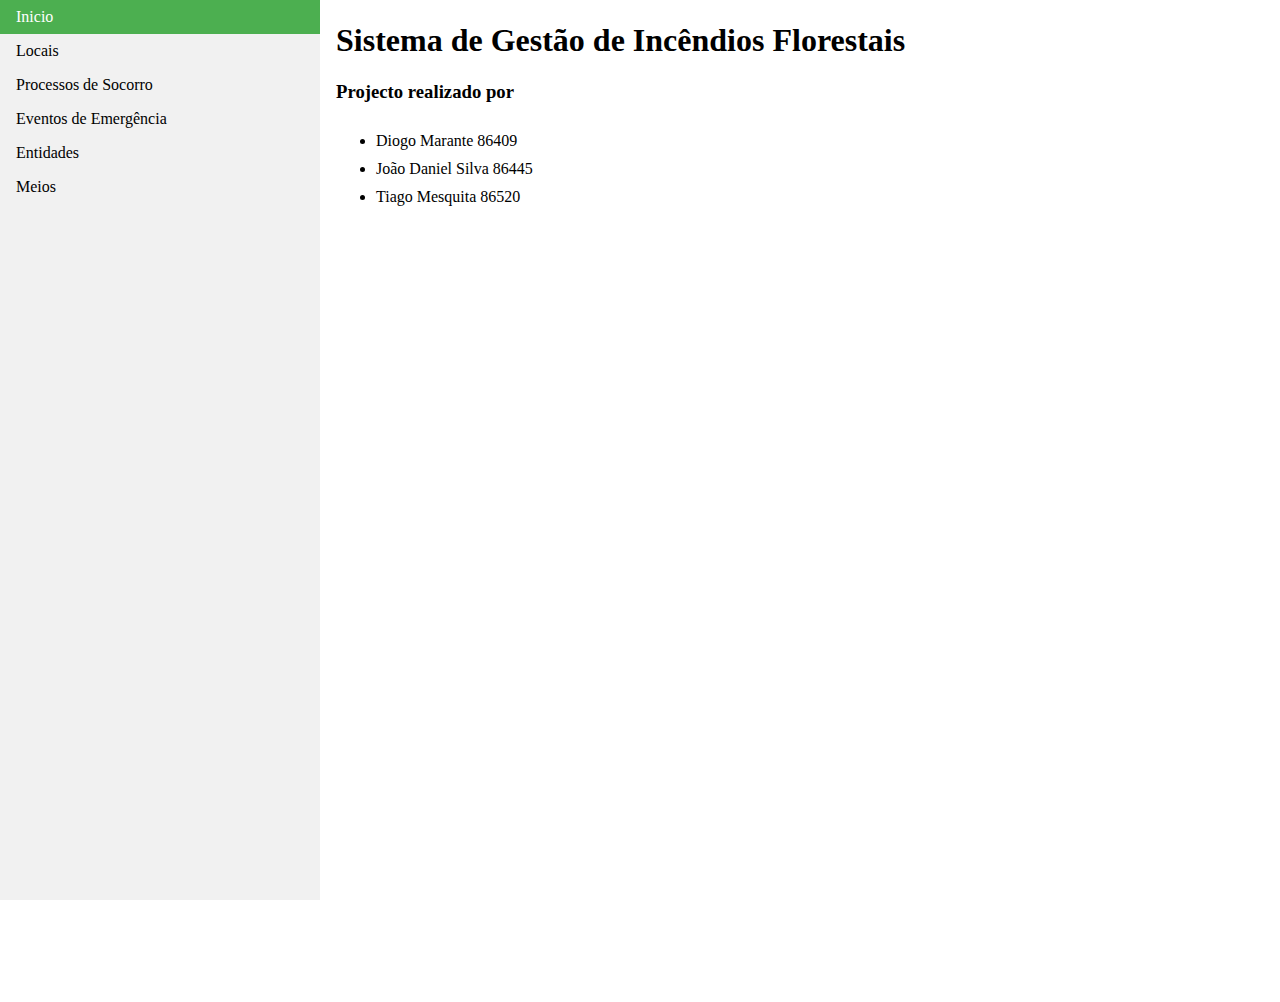
<file: bdWithBrisson/index.html>
<html>
    <head>
        <meta charset="UTF-8">
        <title>G24</title>
        <link rel = "stylesheet" href="styles.css">
    </head>
    <body>
        
        <ul id="nav">
            <li><a class="active" href='index.html'>Inicio</a></li>
            <li><a href='locais.php'>Locais</a></li>
            <li><a href='proSocorro.php'>Processos de Socorro</a></li>
            <li><a href='d.php'>Eventos de Emergência</a></li>
            <li><a href='entidade.php'>Entidades</a></li>
            <li><a href='meio.php'>Meios</a></li>
        </ul>
        
    <div style="margin-left:25%;padding:1px 16px;height:1000px;">
        <h1>Sistema de Gestão de Incêndios Florestais</h1>
        <h3>Projecto realizado por</h3>
        <ul>
            <li class="nome">Diogo Marante 86409</li>
            <li class="nome">João Daniel Silva 86445</li>
            <li class="nome">Tiago Mesquita 86520</li>
        </ul>
    </div>
    </body>
</html>
</file>
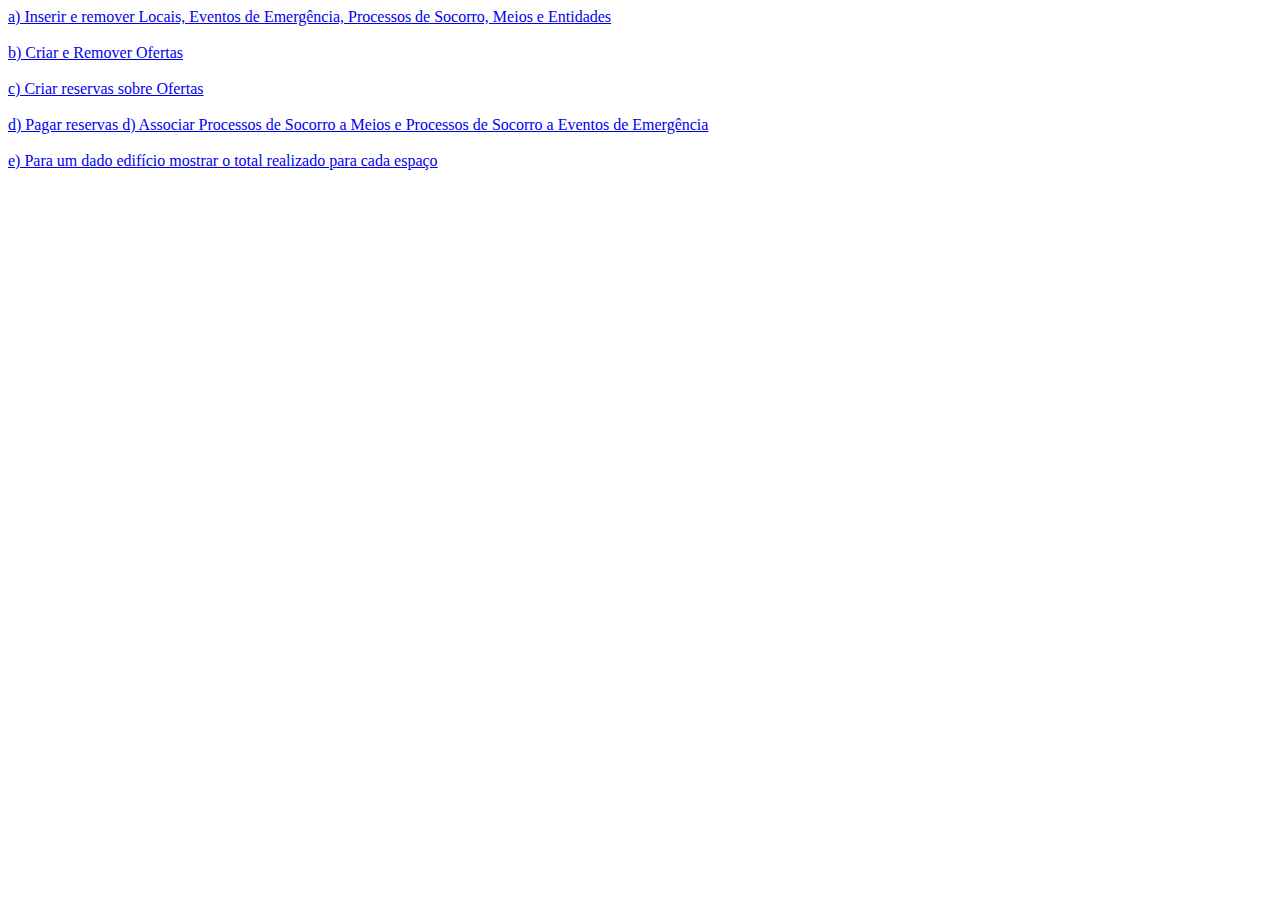
<file: web/index.html>
<html>
    <body>
    <a href='a.php'> a) Inserir e remover Locais, Eventos de Emergência, Processos de Socorro, Meios e Entidades</a><br><br>
    <a href='b.php'> b) Criar e Remover Ofertas</a><br><br>
    <a href='c.php'> c) Criar reservas sobre Ofertas</a><br><br>
    <a href='d.php'> d) Pagar reservas d) Associar Processos de Socorro a Meios e Processos de Socorro a Eventos de Emergência</a><br><br>
    <a href='e.php'> e) Para um dado edifício mostrar o total realizado para cada espaço</a><br><br>
    </body>
</html>
</file>
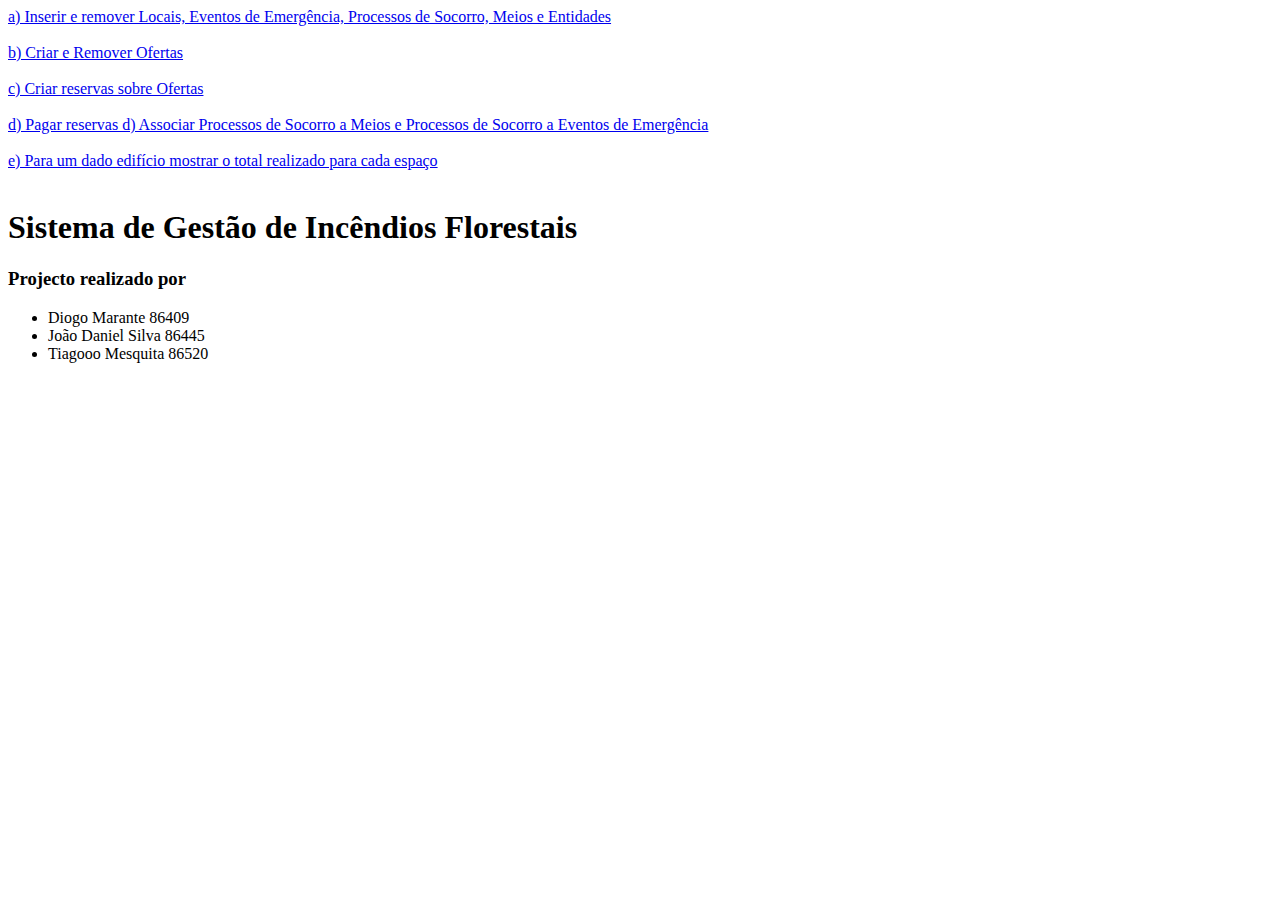
<file: BD/web/index.html>
<html>
    <head>
        <meta charset="UTF-8">
        <title>G24</title>
    </head>
    <body>

    <a href='a.php'> a) Inserir e remover Locais, Eventos de Emergência, Processos de Socorro, Meios e Entidades</a><br><br>
    <a href='b.php'> b) Criar e Remover Ofertas</a><br><br>
    <a href='locais.php'> c) Criar reservas sobre Ofertas</a><br><br>
    <a href='d.php'> d) Pagar reservas d) Associar Processos de Socorro a Meios e Processos de Socorro a Eventos de Emergência</a><br><br>
    <a href='e.php'> e) Para um dado edifício mostrar o total realizado para cada espaço</a><br><br>

        <h1>Sistema de Gestão de Incêndios Florestais</h1>
        <h3>Projecto realizado por</h3>
        <ul>
                <li>Diogo Marante 86409</li>
                <li>João Daniel Silva 86445</li>
                <li>Tiagooo Mesquita 86520</li>
              </ul>

    </body>
</html>
</file>
<file: bdWithBrisson/styles.css>
body {
    margin: 0;
}

table {
    border-collapse: collapse;
    width:50%
    
}

table, td, th {
    border: 1px solid black;
}

th, td {
    padding: 5px;
    text-align: left;
    border-bottom: 1px solid #ddd;

}

tr:nth-child(even) {background-color: #f2f2f2;}

#nav {
    list-style-type: none;
    margin: 0;
    padding: 0;
    width: 25%;
    background-color: #f1f1f1;
    position: fixed;
    height: 100%;
    overflow: auto;
}

li a {
    display: block;
    color: #000;
    padding: 8px 16px;
    text-decoration: none;
}

li a.active {
    background-color: #4CAF50;
    color: white;
}

li a:hover:not(.active) {
    background-color: #555;
    color: white;
}

.nome {
    padding-top: 10px;
}
</file>
